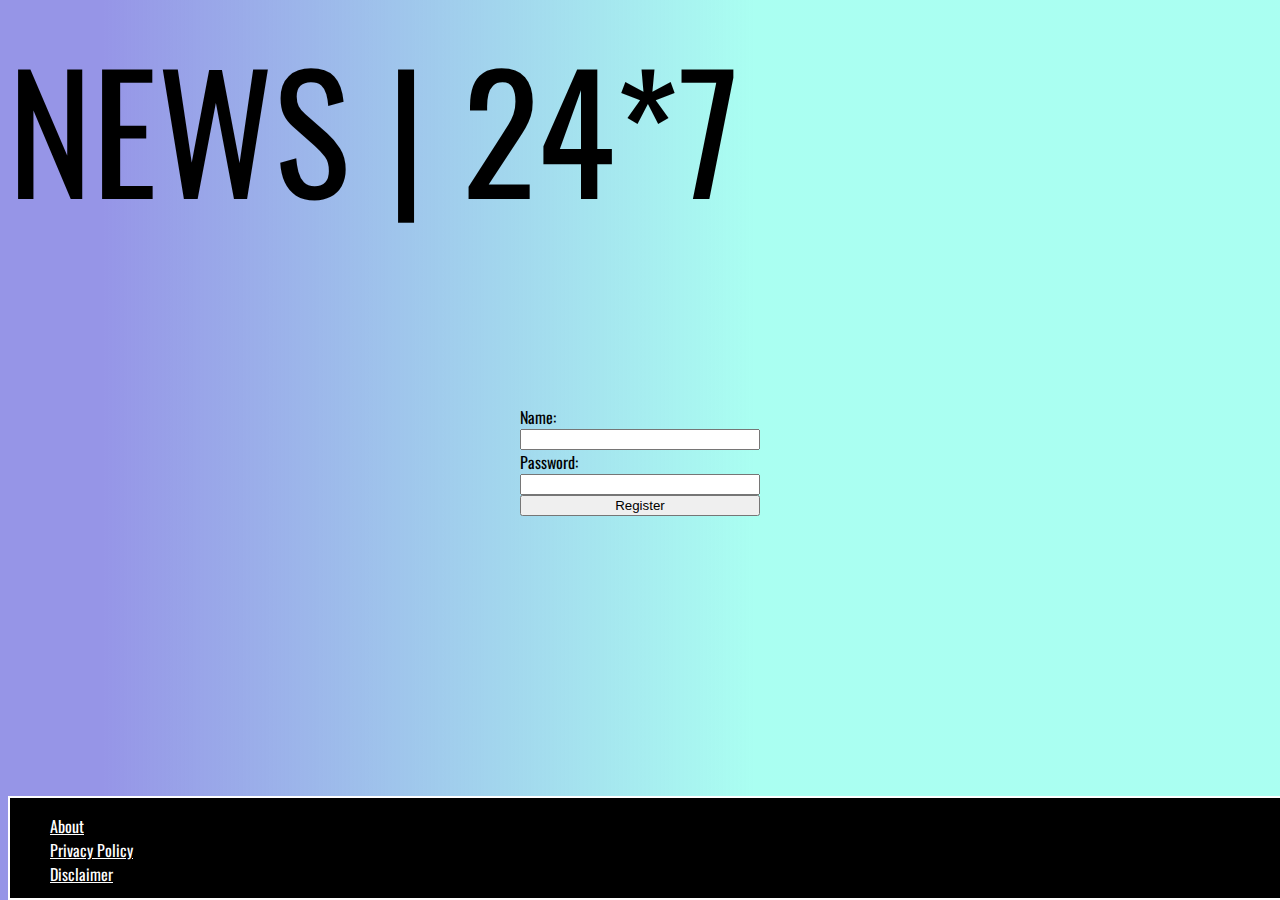
<file: index.html>
<!DOCTYPE html>
<html lang="en">
<head>
    <meta charset="UTF-8">
    <meta http-equiv="X-UA-Compatible" content="IE=edge">
    <meta name="viewport" content="width=device-width, initial-scale=1.0">
    <title>Sign | Up|Register</title>
    <link rel="stylesheet" href="styles.css">
    <link rel="preconnect" href="https://fonts.googleapis.com">
<link rel="preconnect" href="https://fonts.gstatic.com" crossorigin>
<link href="https://fonts.googleapis.com/css2?family=M+PLUS+2:wght@200&family=Open+Sans+Condensed:wght@300&family=Oswald:wght@200&family=Poppins:ital,wght@0,100;1,200&family=Roboto+Condensed&display=swap" rel="stylesheet">
</head>
<body>
    <header>
        NEWS | 24*7
    </header>
    <div class="Sign-in">
     <form id="form" method="POST" >
     <label for="username">Name:</label>
     <input type="text" name="username" id="username">
     <label for="password">Password:</label>
     <input type="text" name="password" id="password">
     <button id="btn" onclick="myPutdata()" >Register</button>
     </form>
  
    </div>

    <script type="text/javascript" src="app3.js"></script>
    <footer>
        <ul class="footer-links">
          <li>
            <a href="#">About</a>
          </li>
          <li>
            <a href="#">Privacy Policy</a>
          </li>
          <li>
            <a href="#">Disclaimer</a>
          </li>
       </ul>
      </footer>
</body>
</html>
</file>
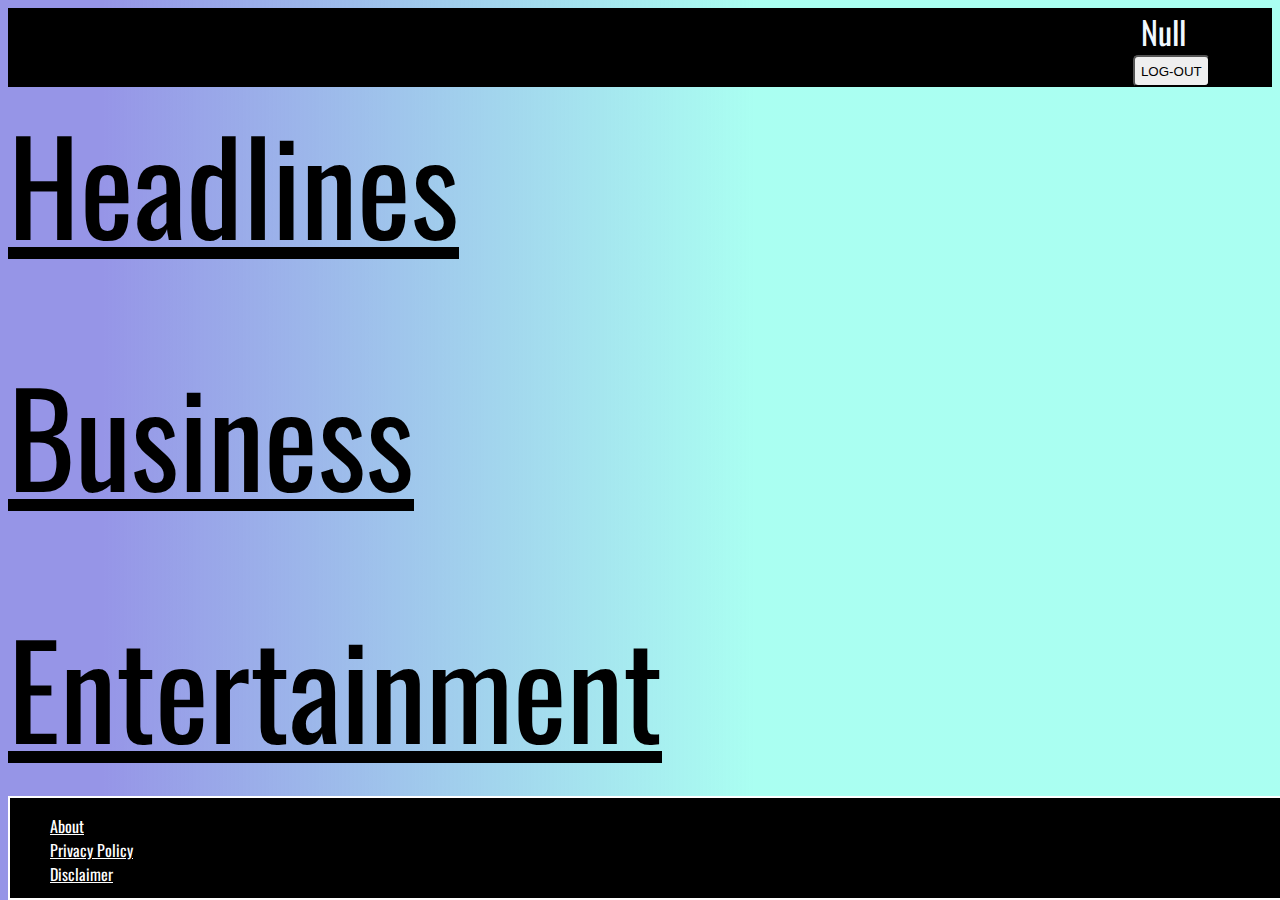
<file: homepage.html>
<!DOCTYPE html>
<html lang="en">
<head>
    <meta charset="UTF-8">
    <meta http-equiv="X-UA-Compatible" content="IE=edge">
    <meta name="viewport" content="width=device-width, initial-scale=1.0">
    <title>HomePage</title>
    <link rel="stylesheet" href="styles.css">
    <link rel="preconnect" href="https://fonts.googleapis.com">
<link rel="preconnect" href="https://fonts.gstatic.com" crossorigin>
<link href="https://fonts.googleapis.com/css2?family=M+PLUS+2:wght@200&family=Open+Sans+Condensed:wght@300&family=Oswald:wght@200&family=Poppins:ital,wght@0,100;1,200&family=Roboto+Condensed&display=swap" rel="stylesheet">
</head>
<body>

    <div class="navbar">Welcome <span id="logged_uname"></span><button onclick="logout()">LOG-OUT</button></div>
     <div id="Headlines_News">Headlines</div>
    <div id="list-Items-container-headline">
        <!-- <div class="news-card">
        <div class="news-card-image">
            <img src="http://placehold.it/120x120&text=image3" alt="news">
            </div>
            <div class="news-card-info">
                <h3>news name</h3>
                </div>
            </div> -->
        </div>
        <div id="Headlines_News">Business</div>
        <div id="list-Items-container-business">
            <!-- <div class="news-card">
            <div class="news-card-image">
                <img src="http://placehold.it/120x120&text=image3" alt="news">
                </div>
                <div class="news-card-info">
                    <h3>news name</h3>
                    </div>
                </div> -->
            </div>
            <div id="Headlines_News">Entertainment</div>
            <div id="list-Items-container-entertainment">
                <!-- <div class="news-card">
                <div class="news-card-image">
                    <img src="http://placehold.it/120x120&text=image3" alt="news">
                    </div>
                    <div class="news-card-info">
                        <h3>news name</h3>
                        </div>
                    </div> -->
                </div>
    <script type="text/javascript" src="app2.js"></script>
    <footer>
        <ul class="footer-links">
          <li>
            <a href="#">About</a>
          </li>
          <li>
            <a href="#">Privacy Policy</a>
          </li>
          <li>
            <a href="#">Disclaimer</a>
          </li>
       </ul>
      </footer>
</body>
</html>
</file>
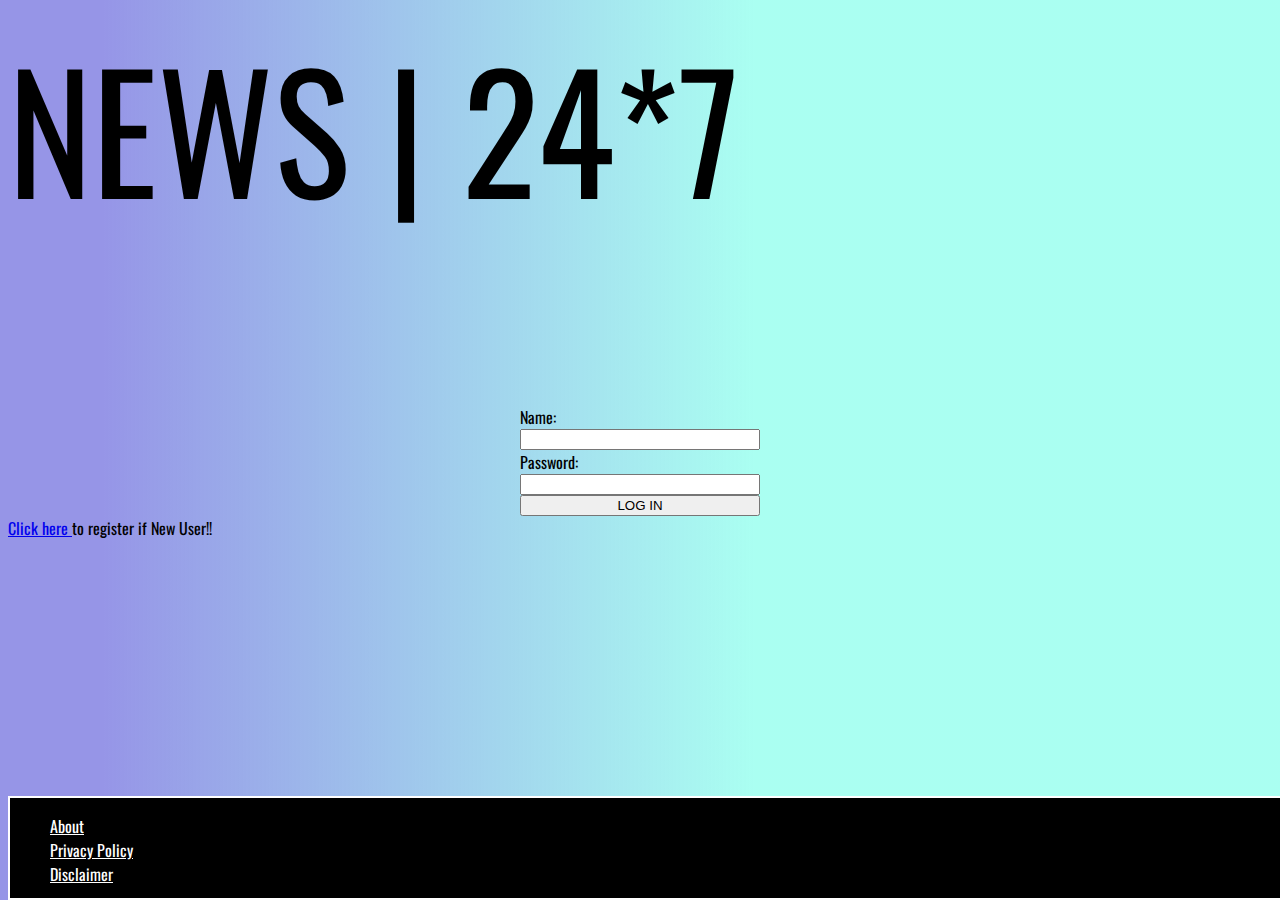
<file: SignIn.html>
<!DOCTYPE html>
<html lang="en">
<head>
    <meta charset="UTF-8">
    <meta http-equiv="X-UA-Compatible" content="IE=edge">
    <meta name="viewport" content="width=device-width, initial-scale=1.0">
    <title>Sign | In|Login</title>
    <link rel="stylesheet" href="styles.css">
    <link rel="preconnect" href="https://fonts.googleapis.com">
<link rel="preconnect" href="https://fonts.gstatic.com" crossorigin>
<link href="https://fonts.googleapis.com/css2?family=M+PLUS+2:wght@200&family=Open+Sans+Condensed:wght@300&family=Oswald:wght@200&family=Poppins:ital,wght@0,100;1,200&family=Roboto+Condensed&display=swap" rel="stylesheet">
</head>
<body>
    <header>
        NEWS | 24*7
    </header>
    <div class="Sign-in">
     <form id="form" method="POST" >
     <label for="username">Name:</label>
     <input type="text" name="username" id="username">
     <label for="password">Password:</label>
     <input type="text" name="password" id="password">
     <button id="btn" onclick="myGetdata()" >LOG IN</button>
     </form>
  <span><a href="index.html">Click here </a>to register if New User!!</span>
    </div>

    <script type="text/javascript" src="app.js"></script>
    <footer>
        <ul class="footer-links">
          <li>
            <a href="#">About</a>
          </li>
          <li>
            <a href="#">Privacy Policy</a>
          </li>
          <li>
            <a href="#">Disclaimer</a>
          </li>
       </ul>
      </footer>
</body>
</html>
</file>
<file: styles.css>
#list-Items-container-headline {
  justify-content: center;
  width: 100%;
  height: auto;
  display: flex;
  flex-wrap: wrap;
  margin: 1px;
  padding: 30px;
}
#Headlines_News {
  font-size: 8rem;
  text-decoration: underline;
}
#list-Items-container-business {
  justify-content: center;
  width: 100%;
  height: auto;
  display: flex;
  flex-wrap: wrap;
  margin: 1px;
  padding: 30px;
}
#list-Items-container-entertainment {
  justify-content: center;
  width: 100%;
  height: auto;
  display: flex;
  flex-wrap: wrap;
  margin: 1px;
  padding: 30px;
}
.news-card {
  border: 2px solid rgb(252, 245, 243);
  height: 500px;
  width: 325px;
  background: whitesmoke;
  margin: 10px;
}
.news-card-image > img {
  height: 300px;
  width: 325px;
}
body {
  background: rgb(150, 149, 231);
  background: linear-gradient(
    90deg,
    rgba(150, 149, 231, 1) 8%,
    rgba(0, 255, 214, 0.3337710084033614) 59%
  );
  font-family: 'Oswald', sans-serif;
}
.news-card-info {
  color: black;
  text-decoration: underline;
}
.news-card-info > h3 {
  padding: 3px;
}
.news-card-info > h3 > a {
  color: black;
}
.footer-links {
  list-style-type: none;
}
.footer-links > li > a {
  list-style-type: none;
  color: white;
}
footer {
  background-color: black;
  color: white;
  border: 2px solid white;
  bottom: 0;
  width: 100%;
  height: 100px;
  position: fixed;
}
#form {
  margin: auto;
  margin-top: 10rem;
  width: 15rem;
  display: flex;
  flex-direction: column;
}
header {
  font-size: 10rem;
}
.navbar {
  background-color: black;
  display: block;
}
.navbar > span {
  color: aliceblue;
  position: relative;
  left: 85%;
  text-transform: capitalize;
  font-size: 2rem;
}
.navbar > button {
  height: 2rem;

  margin-left: 89%;
  border-radius: 5px;
}
</file>
